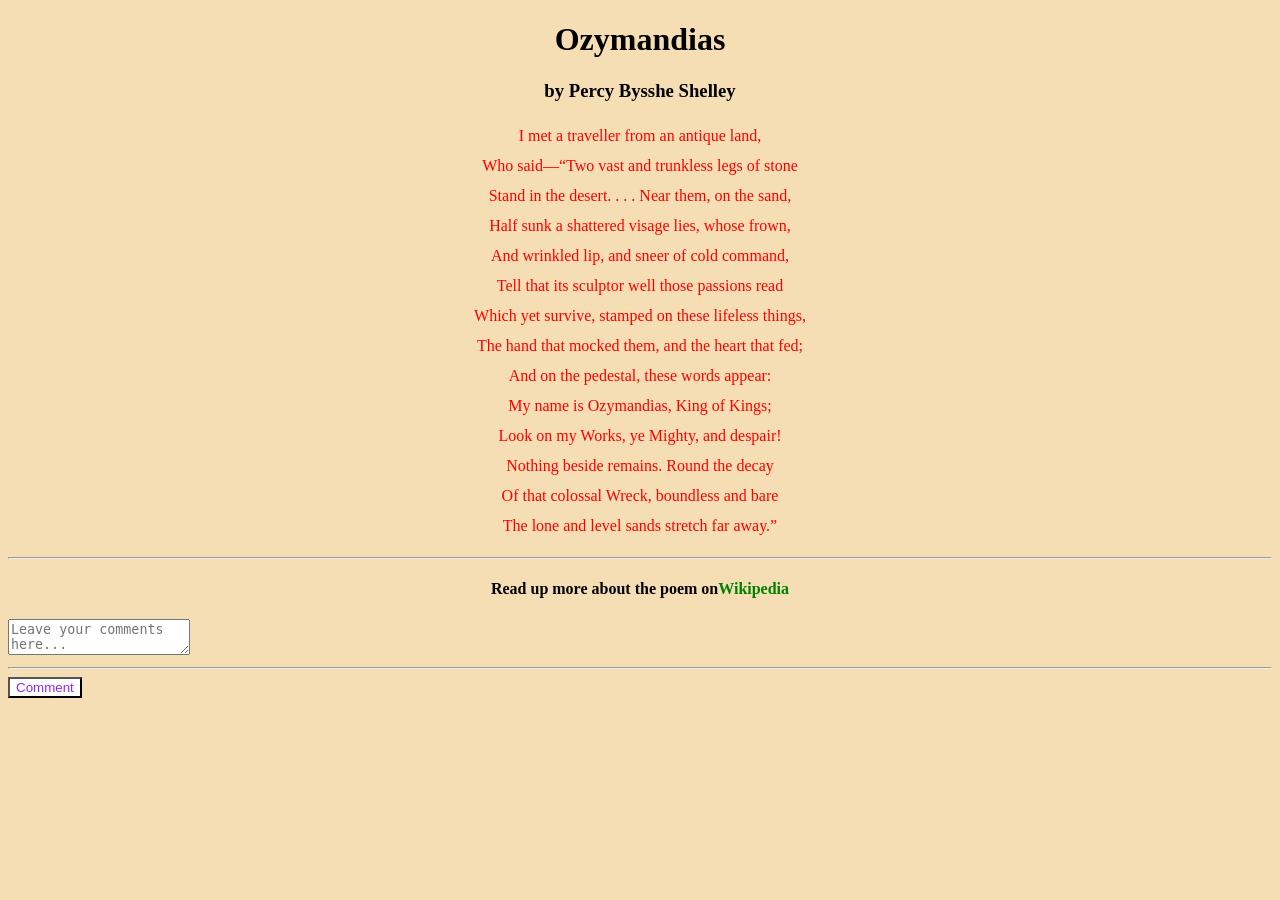
<file: Day01/index.html>
<!doctype html>
<html lang="en">
  <head>
    <meta charset="UTF-8" />
    <meta http-equiv="X-UA-Compatible" content="IE=edge" />
    <meta
      name="viewport"content="width=device-width, initial-scale=1.0" />
    <link rel="stylesheet" href="style.css" />
    <title>CCS Assignment-1</title>
  </head>
  <body style="background-color: wheat;">
    
    <!-- Poem Name -->
    <h1 class="author">Ozymandias</h1>
    <!-- Poet's Name -->
    <h3>by Percy Bysshe Shelley</h3>
    <!-- Poem -->
    <p class="poem">
      I met a traveller from an antique land,<br />
      Who said—“Two vast and trunkless legs of stone<br />
      Stand in the desert. . . . Near them, on the sand,<br />
      Half sunk a shattered visage lies, whose frown,<br />
      And wrinkled lip, and sneer of cold command,<br />
      Tell that its sculptor well those passions read<br />
      Which yet survive, stamped on these lifeless things,<br />
      The hand that mocked them, and the heart that fed;<br />
      And on the pedestal, these words appear:<br />
      My name is Ozymandias, King of Kings;<br />
      Look on my Works, ye Mighty, and despair!<br />
      Nothing beside remains. Round the decay<br />
      Of that colossal Wreck, boundless and bare<br />
      The lone and level sands stretch far away.”<br />
    </p>
    <hr />
    <h4> Read up more about the poem on<a href="https://en.wikipedia.org/wiki/Ozymandias">Wikipedia</a>
    </h4>
    <textarea
      placeholder="Leave your comments here..."></textarea>
    <hr>
    <button>Comment</button>
  </body>
</html>
</file>
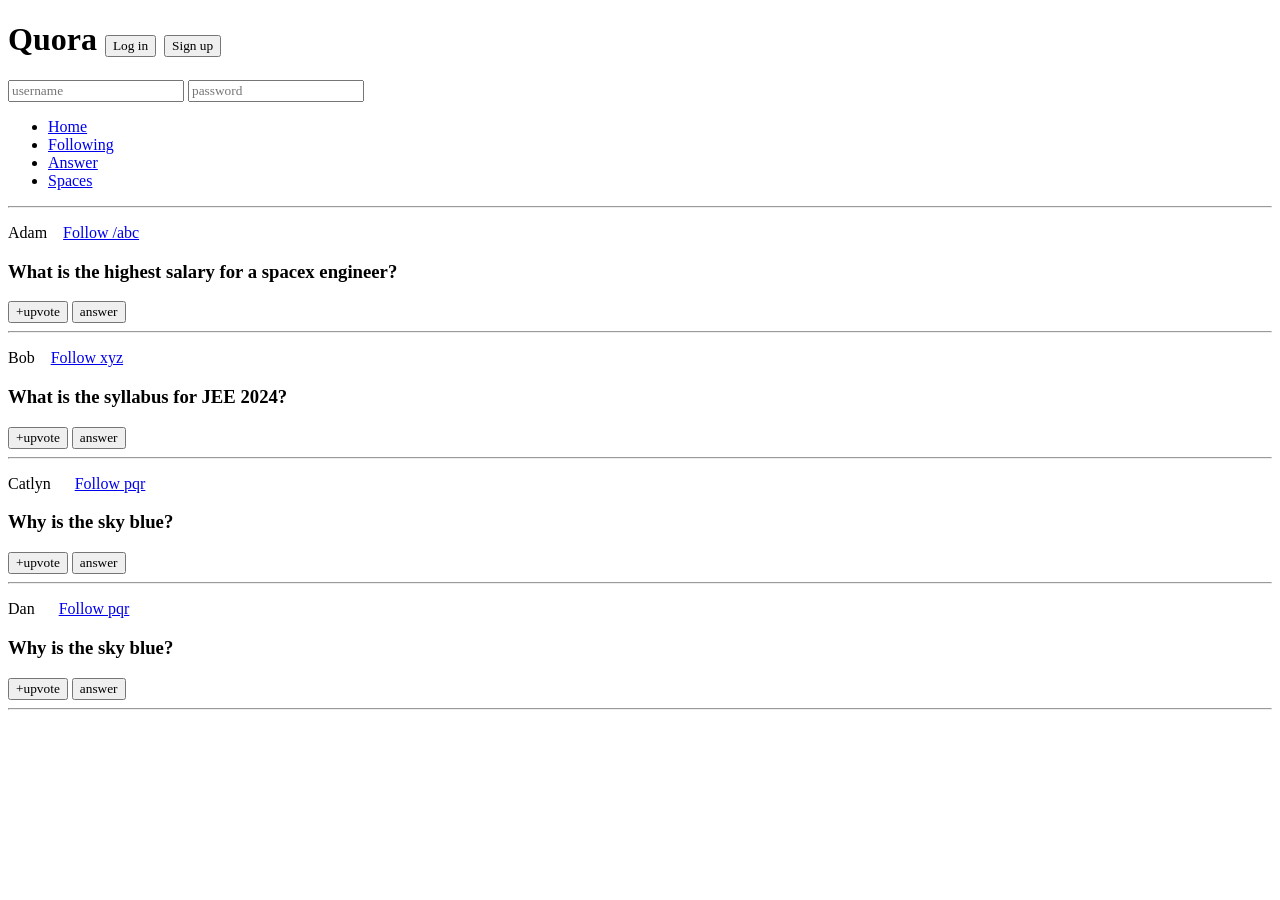
<file: Day02/index.html>
<!DOCTYPE html>
<html lang="en">
  <head>
    <meta charset="UTF-8" />
    <meta http-equiv="X-UA-Compatible" content="IE=edge" />
    <meta name="viewport" content="width=device-width, initial-scale=1.0" />
    <title>CSS Chapter2</title>
    <link rel="stylesheet" href="style.css">
  </head>
  <body>
    <header>
        <h1>Quora 
            <button id="login">Log in</button>
            <button id="  ">Sign up</button>
        </h1>
        <div>
            <input type="text" placeholder="username">
            <input type="password" placeholder="password">
        </div>
        <nav>
            <ul>
                <li><a href="/home">Home</a></li>
                <li><a href="/following">Following</a></li>
                <li><a href="/answer">Answer</a></li>
                <li><a href="/spaces">Spaces</a></li>
            </ul>
        </nav>
        <hr>
    </header>
    <main>
        <p>
        Adam &nbsp;&nbsp;
        <a class="follow" href="/adam">Follow /abc</a></span>
        </p>
        <h3>What is the highest salary for a spacex engineer?</h3>
        <span>
            <button>+upvote</button>
            <button>answer</button>
        </span>
        <hr />

        <p>
        Bob &nbsp;&nbsp;
        <a class="follow" href="/bob">Follow xyz</a>
        </p>
        <h3>What is the syllabus for JEE 2024?</h3>
        <span>
            <button>+upvote</button>
            <button>answer</button>
        </span>
        <hr />

        <p>
        Catlyn &nbsp;&nbsp;&nbsp;&nbsp;
        <a class="follow" href="/catlyn">Follow pqr</a>
        </p>
        <h3>Why is the sky blue?</h3>
        <span>
            <button>+upvote</button>
            <button>answer</button>
        </span>
        <hr />

        <p>
            Dan &nbsp;&nbsp;&nbsp;&nbsp;
            <a class="follow" href="/dan">Follow pqr</a>
            </p>
            <h3>Why is the sky blue?</h3>
            <span>
                <button>+upvote</button>
                <button>answer</button>
            </span>
            <hr />
    </main>
    <script src="script.js"></script>
  </body>
</html>
</file>
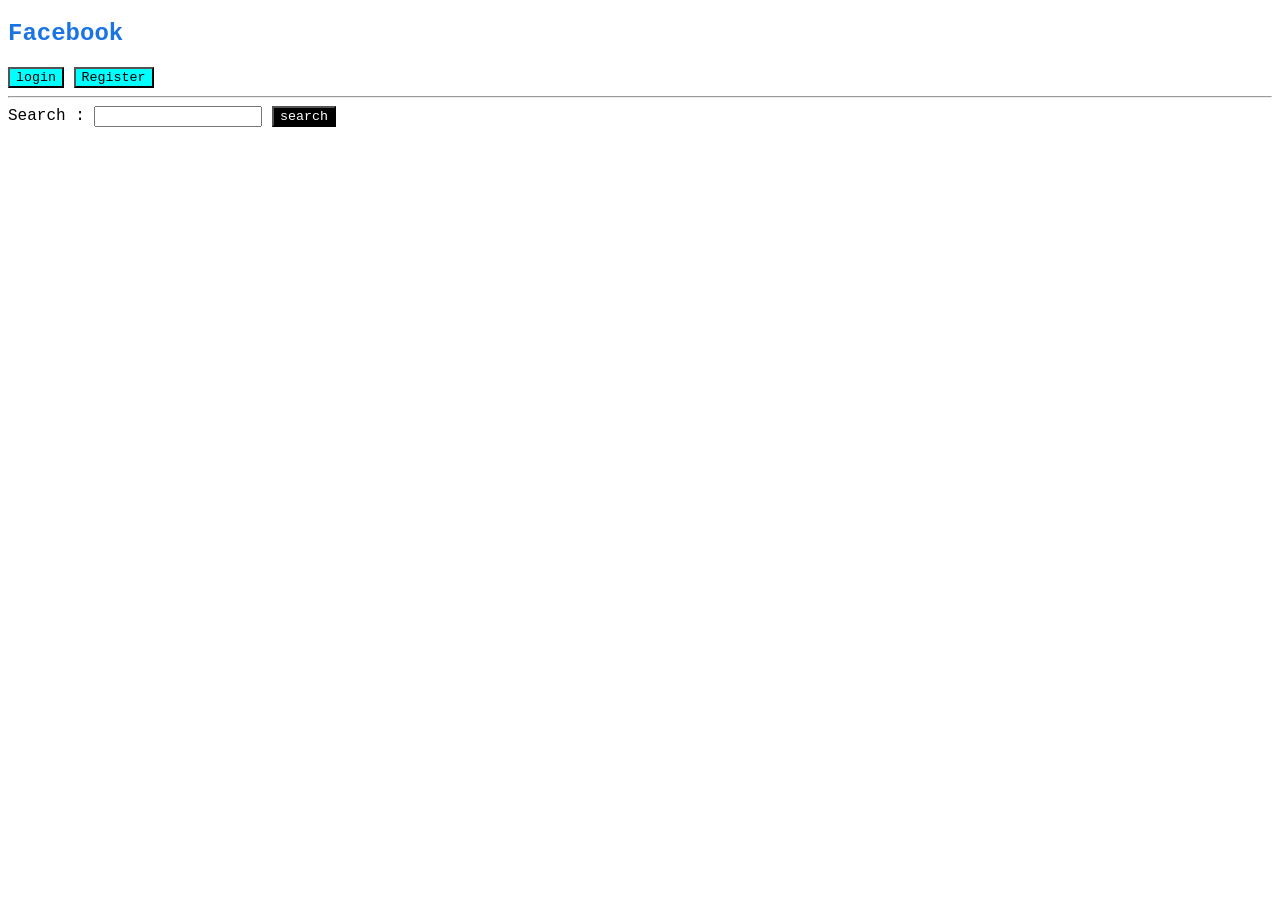
<file: Day02/Pratice/index.html>
<!doctype html>
<html lang="en">
  <head>
    <meta charset="UTF-8" />
    <meta name="viewport" content="width=device-width, initial-scale=1.0" />
    <title>Document</title>
    <link rel="stylesheet" href="style.css" />
  </head>
  <body>
    <h2>Facebook</h2>
    <div id="id">
      <button id="login">login</button>
      <button id="signup">Register</button>
    </div>

    <hr />
    <div>
      <label for="usernname">Search :</label>
      <input type="text" name="usernname" id="usernname" />
      <button id="search">search</button>
    </div>

    <script src="script.js"></script>
  </body>
</html>
</file>
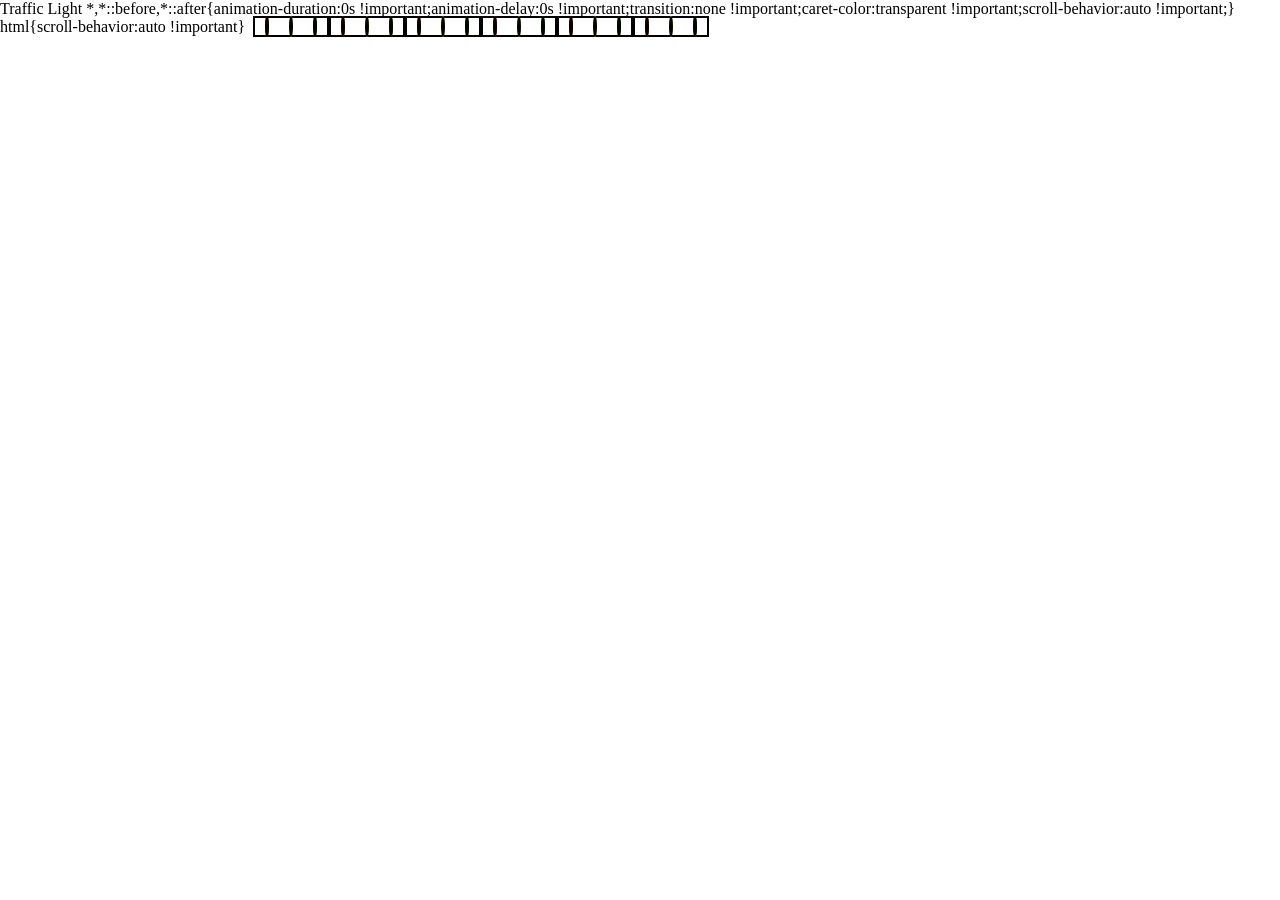
<file: Day03/pratice/index.html>
<!doctype html>
<html lang="en">
  <head>
    <meta charset="UTF-8" />
    <meta name="viewport" content="width=device-width, initial-scale=1.0" />
    <title>Traffic Light</title>
    <link rel="stylesheet" href="style.css" />
  </head>
  <body>
    <div class="traffic-light">
      <div id="red"></div>
      <div id="yellow"></div>
      <div id="green"></div>
    </div>

    <div class="traffic-light">
      <div id="red"></div>
      <div id="yellow"></div>
      <div id="green"></div>
    </div>

    <div class="traffic-light">
      <div id="red"></div>
      <div id="yellow"></div>
      <div id="green"></div>
    </div>

    <div class="traffic-light">
      <div id="red"></div>
      <div id="yellow"></div>
      <div id="green"></div>
    </div>
    <div class="traffic-light">
      <div id="red"></div>
      <div id="yellow"></div>
      <div id="green"></div>
    </div>
    
    <div class="traffic-light">
      <div id="red"></div>
      <div id="yellow"></div>
      <div id="green"></div>
    </div>
  </body>
</html>
</file>
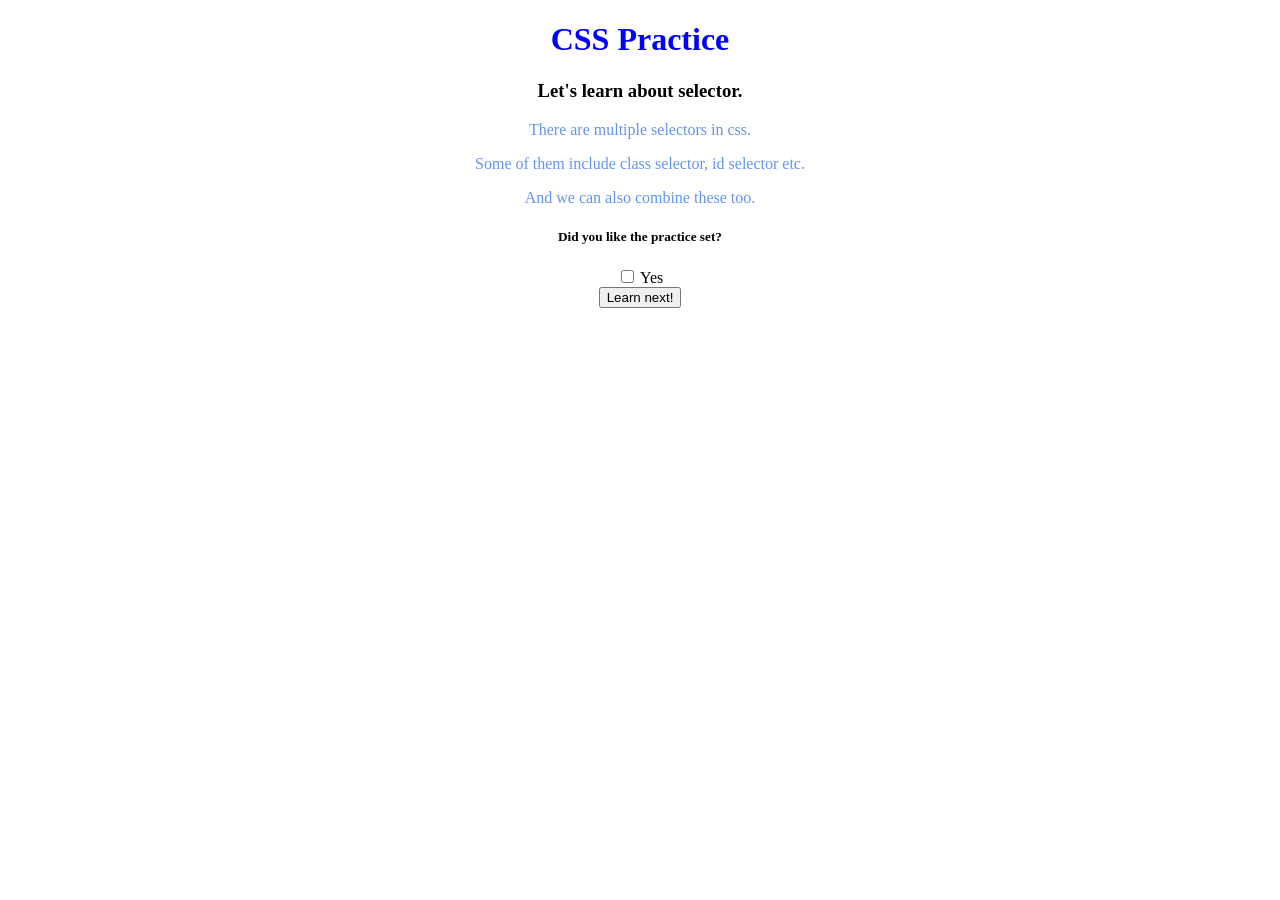
<file: Day02/Pratice/pratice 2/index.html>
<!doctype html>
<html lang="en">
  <head>
    <meta charset="UTF-8" />
    <meta http-equiv="X-UA-Compatible" content="IE=edge" />
    <meta name="viewport" content="width=device-width,initial-scale=1.0" />
    <title>CSS Assignment</title>
    <link rel="stylesheet" href="style.css">
  </head>
  <body>
    <h1 id="mainTopic">CSS Practice</h1>
    <h3>Let's learn about selector.</h3>
    <!-- Paragraph1 -->
    <p>There are multiple selectors in css.</p>
    <!-- Paragraph2 -->
    <p>Some of them include class selector, id selector etc.</p>
    <!-- Paragraph3 -->
    <p>And we can also combine these too.</p>
    <div>
      <h5>Did you like the practice set?</h5>
      <input type="checkbox" id="yes" />
      <label for="yes">Yes</label>
      <br />
      <button>Learn next!</button>
    </div>
  </body>
</html>
</file>
<file: Day01/style.css>
body {
    font-family: Georgia;
}

.poem {
    color: #A52A2A;
}

h1, h2, h3, h4, h5, h6, .poem {
    text-align: center;
}

.poem {
    color: red;
    line-height: 30px;
}

.author {
    color: black;
}
a {
    color: rgb(0, 128, 0);
    text-decoration: none;
}

button {
    background-color: white;
    color: blueviolet;
}

textarea {
    color : red;
}
</file>
<file: Day02/style.css>
* {
    font-family: serif;
}
</file>
<file: Day02/Pratice/style.css>
* {
  font-family: "Courier New", Courier, monospace;
}

h2 {
  color: #1b74e4;
}

div button {
  color: white;
  background-color: black;
}

#id button {
    color: black;
  background-color: aqua;
}
</file>
<file: Day03/pratice/style.css>
* {
 display: inline;
}

.traffic-light {
    height: 200px;
    width: 70px;
    border: 2px solid black;
}

#red {
    background-color: red;
    height: 50px;
    width: 50px;
    border: 2px solid black;
    margin: 10px;
    border-radius: 50%;
}

#yellow {
    height: 50px;
    width: 50px;
    border: 2px solid black;
    margin: 10px;
    border-radius: 50%;
    background-color: yellow;
}

#green{
    height: 50px;
    width: 50px;
    border: 2px solid black;
    margin: 10px;
    border-radius: 50%;
    background-color: green;
}
</file>
<file: Day02/Pratice/pratice 2/style.css>
* {
    text-align: center;
}

#mainTopic {
    color: blue;
}

h1, h3, h5 {
    font-family: Georgia;
}

p {
    color: cornflowerblue;
}
</file>
